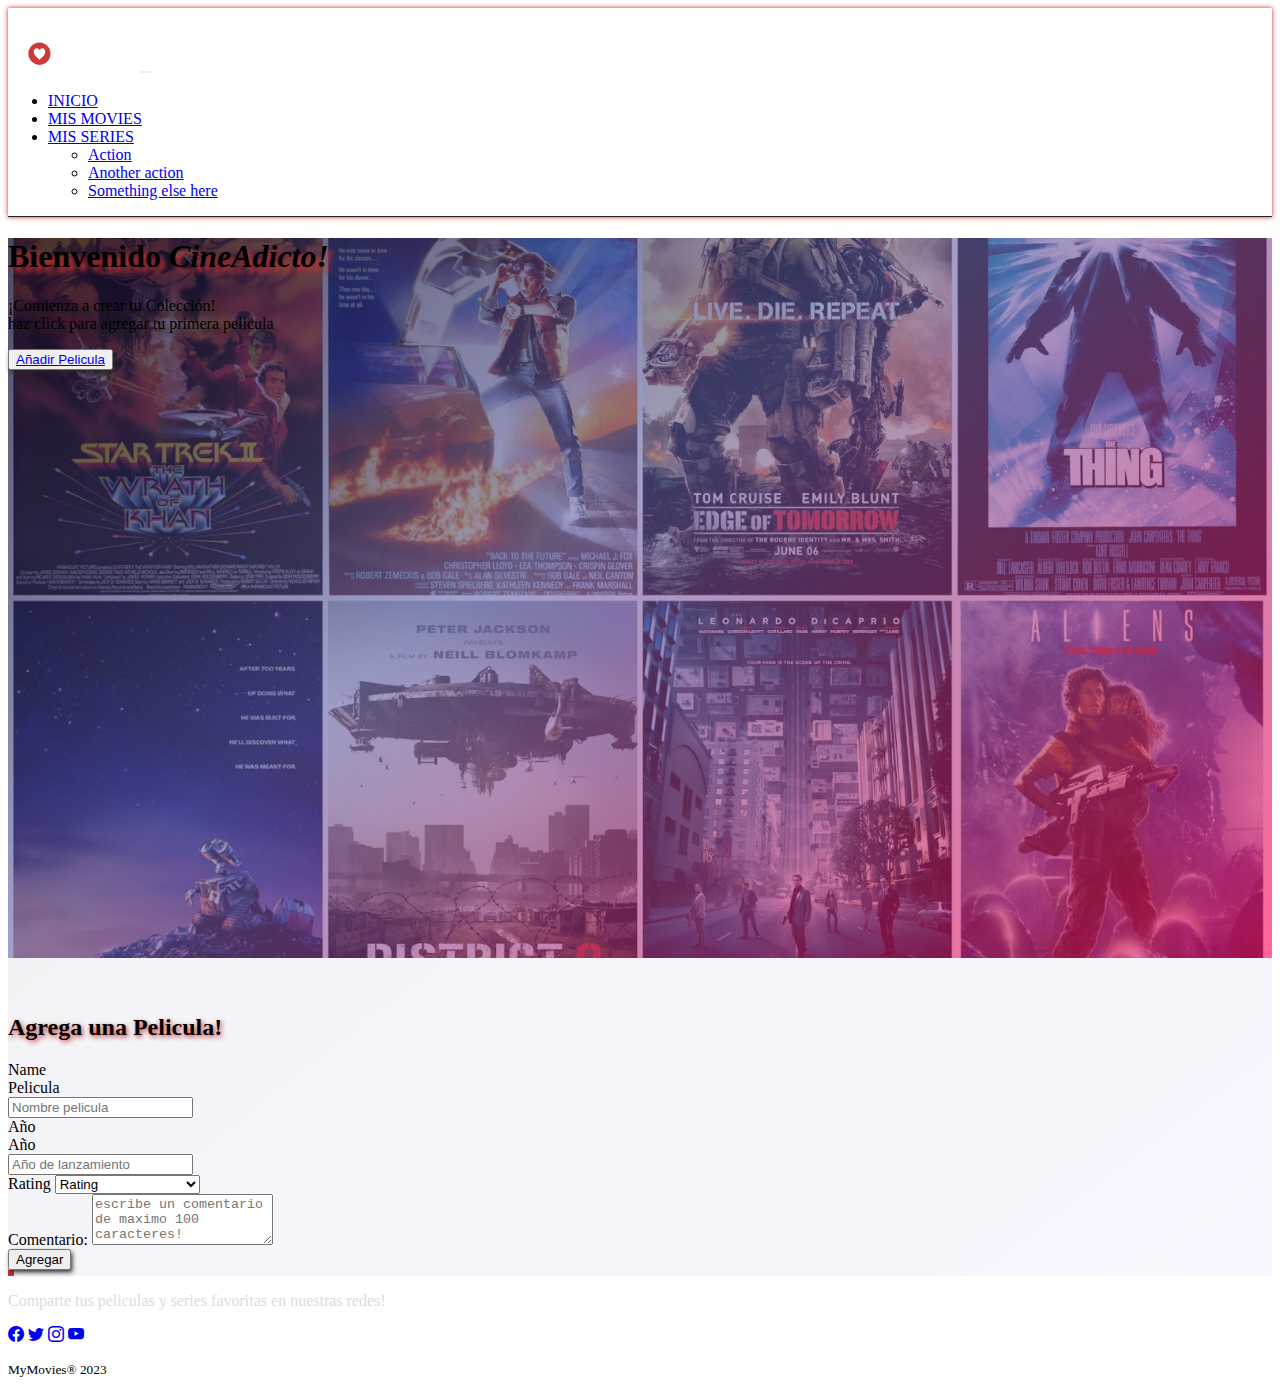
<file: index.html>
<!DOCTYPE html>
<html lang="en">
<head>
    <meta charset="UTF-8">
    <meta name="viewport" content="width=device-width, initial-scale=1.0">
    <title>MyMovies</title>
<link rel="stylesheet" href="styles.css" class="rel">
<link rel="icon" href="./img/favicon.png" class="rel">
<link href="https://cdn.jsdelivr.net/npm/bootstrap@5.3.0/dist/css/bootstrap.min.css" rel="stylesheet" integrity="sha384-9ndCyUaIbzAi2FUVXJi0CjmCapSmO7SnpJef0486qhLnuZ2cdeRhO02iuK6FUUVM" crossorigin="anonymous">
<link rel="stylesheet" href="https://cdn.jsdelivr.net/npm/bootstrap-icons@1.10.5/font/bootstrap-icons.css">
</head>
<body>
<!-- NAVBAR-->
  <nav class="navbar navbar-expand-lg bg-dark" data-bs-theme="dark">
    <div class="container-fluid">
      <a class="navbar-brand" href="#"><img src="img/logo-white.png" alt="my-movies-logo"></a>
      <button class="navbar-toggler" type="button" data-bs-toggle="collapse" data-bs-target="#navbarNavDropdown" aria-controls="navbarNavDropdown" aria-expanded="false" aria-label="Toggle navigation">
        <span class="navbar-toggler-icon "></span>
      </button>
      <div class="collapse navbar-collapse fw-bold d-lg-flex justify-content-lg-end" id="navbarNavDropdown">
        <ul class="navbar-nav">
          <li class="nav-item">
            <a class="nav-link active" aria-current="page" href="#">INICIO</a>
          </li>
          <li class="nav-item">
            <a class="nav-link" href="movies.html">MIS MOVIES</a>
          </li>
          <li class="nav-item">
            <a class="nav-link" href="series.html">MIS SERIES</a>
          </li>
            <ul class="dropdown-menu">
              <li><a class="dropdown-item" href="#">Action</a></li>
              <li><a class="dropdown-item" href="#">Another action</a></li>
              <li><a class="dropdown-item" href="#">Something else here</a></li>
            </ul>
          </li>
        </ul>
      </div>
    </div>
  </nav>

<!-- HERO IMAGE-->
<main class="bg-color">
  <section class="bg-hero-image">
    <article class="opacity-bg">
      <div class="hero-img-container d-flex flex-column justify-content-center align-items-center">
          <h1 class="fw-bold text-white fs-1">Bienvenido <i>CineAdicto!</i></h1>
          <p class="fw-bold text-white text-center fs-2">¡Comienza a crear tu Colección! <br> haz click para agregar tu primera pelicula</p>
          <button type="button" class="col-4 btn btn-primary btn-lg fw-bold text-uppercase"><a class="text-decoration-none text-white" href="#agrega-pelicula-header">Añadir Pelicula</a></button>
      </div>
    </article>
  </section>
<!-- FORMULARIO-->
<br><br>
<h2 id="agrega-pelicula-header" class="text-center fw-bold text-white fs-1">Agrega una Pelicula!</h2>
<h2 id="edita-pelicula-header" class="text-center fw-bold text-white fs-1">**Editando Pelicula**</h2>
<section class="container">
  <p id="errorMsg" class="pt-1"></p>
  <form onsubmit="addDataLocalStorage(event)" id ="movie-form" class="row gy-2 gx-3 align-items-center pt-2">
    <div class="col-6 input-group">
      <label class="visually-hidden rounded" for="autoSizingInput">Name</label>
      <div class="input-group-text">Pelicula</div>
      <input id="movie" type="text" class="form-control" id="autoSizingInput" placeholder="Nombre pelicula">
    </div>
    <div class="col-6">
      <label class="visually-hidden" for="autoSizingInputGroup">Año</label>
      <div class="input-group">
        <div class="input-group-text">Año</div>
        <input id="anio" type="text" class="form-control" id="autoSizingInputGroup" placeholder="Año de lanzamiento">
      </div>
      <div class="col-sm-5 py-2">
        <label class="visually-hidden" for="specificSizeSelect">Rating</label>
        <select class="form-select" id="specificSizeSelect"> 
          <option selected>Rating</option>
          <option value="<option>AMO <div>🤩</div></option>">AMO <div>🤩</div></option>
          <option value="<option>ME GUSTO<div>👍</div></option>">ME GUSTO<div>👍</div></option>
          <option value="<option>OBRA MAESTRA<div>💎</div></option>">OBRA MAESTRA<div>💎</div></option>
        </select>
      </div>
      <div class="col-12 mb-3">
        <label for="exampleFormControlTextarea1" class="form-label fw-bold">Comentario:</label>
        <textarea class="form-control" id="exampleFormControlTextarea1" rows="3" placeholder="escribe un comentario de maximo 100 caracteres!"></textarea>
      </div>     
      <div class="col-auto">
        <button type="submit" id="boton-form" class="btn btn-primary mb-5">Agregar</button>
        <button type="submit" id="boton-actualizar" onclick="updateDataOnClick(event)" class="btn btn-primary mb-5">Actualizar</button>
        <button type="reset" id="boton-cancelar" onclick="cancelUpdate()" class="btn btn-secondary mb-5 ms-1">Cancelar</button>
      </div>    
    </div>
  </form>
</section>
<section class="container">
<div class="alert alert-success col-9 col-sm-5 add-alert" role="alert">
  Pelicula agregada con exito! 
</div>
<div class="alert alert-success col-9 col-sm-5 edit-alert" role="alert">
  Pelicula editada con exito!
</div>
<div class="alert alert-danger col-9 col-md-7 delete-alert" role="alert">
  La pelicula ha sido eliminada de tu colección.
</div>
<div class="alert alert-warning col-9 col-md-7 warning-alert" role="alert">
  La pelicula que deseas agregar ya esta en tu lista. 
</div>
</section>
<!-- TABLE-->
<section class="container-md table-responsive">
<table class="table table-dark table-hover">
  <thead>
    <tr id="tableHeader" class="titles-table">
      <th scope="col"><img src="img/logo-white.png" alt="my-movies-logo"></th>
      <th scope="col">Año</th>
      <th scope="col">Rating</th>
      <th scope="col">Comentario</th>
      <th scope="col">Acción</th>
    </tr>
  </thead>
  <tbody id="cuerpo-lista"></tbody>
</table>
</section>


</main>

<!-- FOOTER-->

<footer class="bg-dark p-3">
    <div class="container text-center">
        <div class="col d-flex align-items-center justify-content-center">
          <p class="text-gray fw-bold text-uppercase mt-2">Comparte tus peliculas y series favoritas en nuestras redes!</p>
        </div>
        <div class="col border-warning my-md-2">
          <a class="social-hover" href="#"><i class="bi bi-facebook fs-2 p-1 text-white"></i></a>
          <a class="social-hover" href="#"><i class="bi bi-twitter fs-2 p-1 text-white"></i></a>
          <a class="social-hover" href="#"><i class="bi bi-instagram fs-2 p-1 text-white"></i></a>
          <a class="social-hover" href="#"><i class="bi bi-youtube fs-2 p-1 text-white"></i></a>
        </div>
        <p class="text-center text-white mt-4"><small>MyMovies® 2023</small></p>
  </div>
  </footer>


<script src="javascript.js"></script>
<script src="https://cdn.jsdelivr.net/npm/bootstrap@5.3.0/dist/js/bootstrap.bundle.min.js" integrity="sha384-geWF76RCwLtnZ8qwWowPQNguL3RmwHVBC9FhGdlKrxdiJJigb/j/68SIy3Te4Bkz" crossorigin="anonymous"></script>
</body>
</html>
</file>
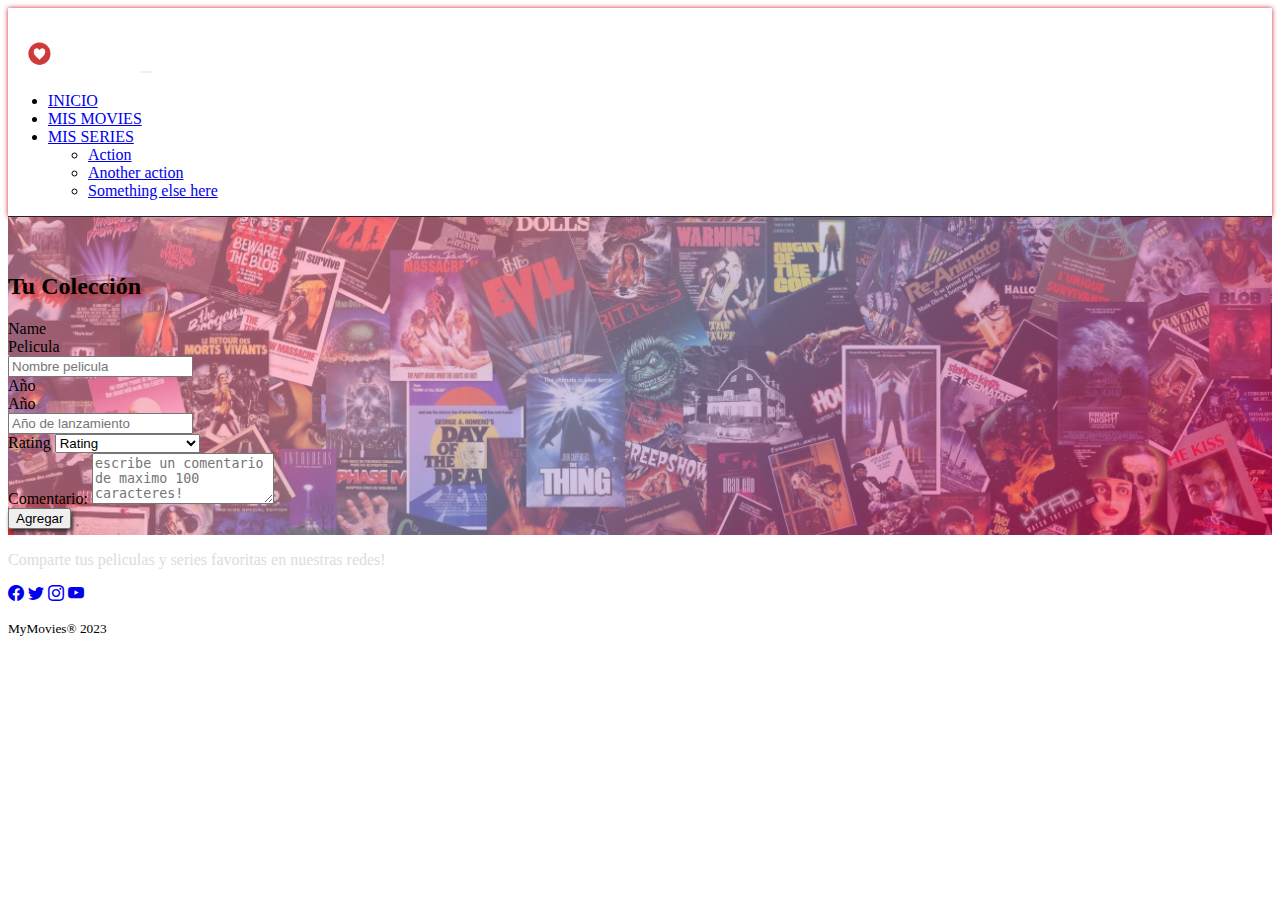
<file: movies.html>
<!DOCTYPE html>
<html lang="en">
<head>
    <meta charset="UTF-8">
    <meta name="viewport" content="width=device-width, initial-scale=1.0">
    <title>MisMovies</title>
<link rel="stylesheet" href="styles.css" class="rel">
<link rel="stylesheet" href="moviestyles.css" class="rel">
<link rel="icon" href="./img/favicon.png" class="rel">
<link href="https://cdn.jsdelivr.net/npm/bootstrap@5.3.0/dist/css/bootstrap.min.css" rel="stylesheet" integrity="sha384-9ndCyUaIbzAi2FUVXJi0CjmCapSmO7SnpJef0486qhLnuZ2cdeRhO02iuK6FUUVM" crossorigin="anonymous">
<link rel="stylesheet" href="https://cdn.jsdelivr.net/npm/bootstrap-icons@1.10.5/font/bootstrap-icons.css">
</head>
<body>
<!-- NAVBAR-->
  <nav class="navbar navbar-expand-lg bg-dark" data-bs-theme="dark">
    <div class="container-fluid">
      <a class="navbar-brand" href="#"><img src="img/logo-white.png" alt="my-movies-logo"></a>
      <button class="navbar-toggler" type="button" data-bs-toggle="collapse" data-bs-target="#navbarNavDropdown" aria-controls="navbarNavDropdown" aria-expanded="false" aria-label="Toggle navigation">
        <span class="navbar-toggler-icon "></span>
      </button>
      <div class="collapse navbar-collapse fw-bold d-lg-flex justify-content-lg-end" id="navbarNavDropdown">
        <ul class="navbar-nav">
          <li class="nav-item">
            <a class="nav-link" aria-current="page" href="index.html">INICIO</a>
          </li>
          <li class="nav-item">
            <a class="nav-link active" href="movies.html">MIS MOVIES</a>
          </li>
          <li class="nav-item">
            <a class="nav-link" href="series.html">MIS SERIES</a>
          </li>
            <ul class="dropdown-menu">
              <li><a class="dropdown-item" href="#">Action</a></li>
              <li><a class="dropdown-item" href="#">Another action</a></li>
              <li><a class="dropdown-item" href="#">Something else here</a></li>
            </ul>
          </li>
        </ul>
      </div>
    </div>
  </nav>

  <!-- FORMULARIO-->
<main class="bg-color bg-image">
<div class="bg-image-opacity-layer">

<br><br>
<h2 id="agrega-pelicula-header" class="text-center fw-bold text-white fs-1 moviehtml-title">Tu Colección</h2>
<h2 id="edita-pelicula-header" class="text-center fw-bold text-white fs-1">**Editando Pelicula**</h2>
<section class="container">
  <p id="errorMsg" class="pt-1"></p>
  <form onsubmit="addDataLocalStorage(event)" id ="movie-form" class="row gy-2 gx-3 align-items-center pt-2">
    <div class="col-6 input-group">
      <label class="visually-hidden" for="autoSizingInput">Name</label>
      <div class="input-group-text ">Pelicula</div>
      <input id="movie" type="text" class="form-control" id="autoSizingInput" placeholder="Nombre pelicula">
    </div>
    <div class="col-6">
      <label class="visually-hidden" for="autoSizingInputGroup">Año</label>
      <div class="input-group">
        <div class="input-group-text">Año</div>
        <input id="anio" type="text" class="form-control" id="autoSizingInputGroup" placeholder="Año de lanzamiento">
      </div>
      <div class="col-sm-5 py-2">
        <label class="visually-hidden" for="specificSizeSelect">Rating</label>
        <select class="form-select" id="specificSizeSelect"> 
          <option selected>Rating</option>
          <option value="<option>AMO <div>🤩</div></option>">AMO <div>🤩</div></option>
          <option value="<option>ME GUSTO<div>👍</div></option>">ME GUSTO<div>👍</div></option>
          <option value="<option>OBRA MAESTRA<div>💎</div></option>">OBRA MAESTRA<div>💎</div></option>
        </select>
      </div>
      <div class="col-12 mb-3">
        <label for="exampleFormControlTextarea1" class="form-label fs-4 fw-bold text-white comment-shadow">Comentario:</label>
        <textarea class="form-control" id="exampleFormControlTextarea1" rows="3" placeholder="escribe un comentario de maximo 100 caracteres!"></textarea>
      </div>     
      <div class="col-auto">
        <button type="submit" id="boton-form" class="btn btn-primary mb-5">Agregar</button>
        <button type="submit" id="boton-actualizar" onclick="updateDataOnClick(event)" class="btn btn-primary mb-5">Actualizar</button>
        <button type="reset" id="boton-cancelar" onclick="cancelUpdate()" class="btn btn-secondary mb-5 ms-1">Cancelar</button>
      </div>    
    </div>
  </form>
</section>
<section class="container">
<div class="alert alert-success col-9 col-sm-5 add-alert" role="alert">
  Pelicula agregada con exito! 
</div>
<div class="alert alert-success col-9 col-sm-5 edit-alert" role="alert">
  Pelicula editada con exito!
</div>
<div class="alert alert-danger col-9 col-md-7 delete-alert" role="alert">
  La pelicula ha sido eliminada de tu colección.
</div>
<div class="alert alert-warning col-9 col-md-7 warning-alert" role="alert">
  La pelicula que deseas agregar ya esta en tu lista. 
</div>
</section>
<!-- TABLE-->
<section class="container-md table-responsive">
<table class="table table-dark table-hover">
  <thead>
    <tr id="tableHeader" class="titles-table">
      <th scope="col"><img src="img/logo-white.png" alt="my-movies-logo"></th>
      <th scope="col">Año</th>
      <th scope="col">Rating</th>
      <th scope="col">Comentario</th>
      <th scope="col">Acción</th>
    </tr>
  </thead>
  <tbody id="cuerpo-lista"></tbody>
</table>
</section>
</div>

</main>

<!-- FOOTER-->

<footer class="bg-dark p-3">
    <div class="container text-center">
        <div class="col d-flex align-items-center justify-content-center">
          <p class="text-gray fw-bold text-uppercase mt-2">Comparte tus peliculas y series favoritas en nuestras redes!</p>
        </div>
        <div class="col border-warning my-md-2">
          <a class="social-hover" href="#"><i class="bi bi-facebook fs-2 p-1 text-white"></i></a>
          <a class="social-hover" href="#"><i class="bi bi-twitter fs-2 p-1 text-white"></i></a>
          <a class="social-hover" href="#"><i class="bi bi-instagram fs-2 p-1 text-white"></i></a>
          <a class="social-hover" href="#"><i class="bi bi-youtube fs-2 p-1 text-white"></i></a>
        </div>
        <p class="text-center text-white mt-4"><small>MyMovies® 2023</small></p>
  </div>
  </footer>


<script src="javascript.js"></script>
<script src="https://cdn.jsdelivr.net/npm/bootstrap@5.3.0/dist/js/bootstrap.bundle.min.js" integrity="sha384-geWF76RCwLtnZ8qwWowPQNguL3RmwHVBC9FhGdlKrxdiJJigb/j/68SIy3Te4Bkz" crossorigin="anonymous"></script>
</body>
</html>
</file>
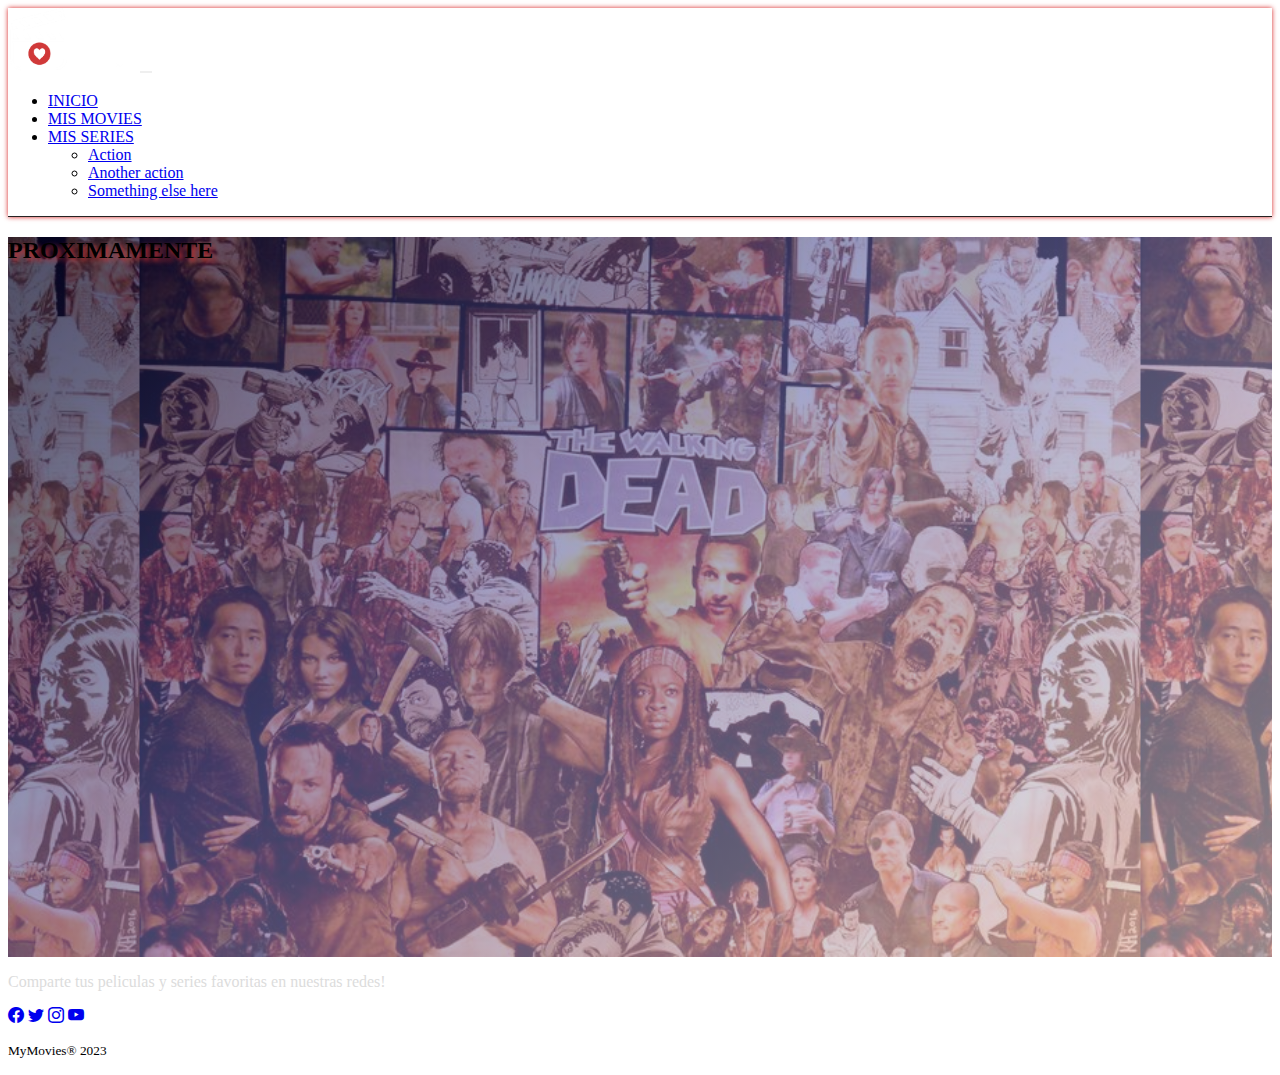
<file: series.html>
<!DOCTYPE html>
<html lang="en">
<head>
    <meta charset="UTF-8">
    <meta name="viewport" content="width=device-width, initial-scale=1.0">
    <title>MisSeries</title>
<link rel="stylesheet" href="styles.css" class="rel">
<link rel="stylesheet" href="moviestyles.css" class="rel">
<link rel="icon" href="./img/favicon.png" class="rel">
<link href="https://cdn.jsdelivr.net/npm/bootstrap@5.3.0/dist/css/bootstrap.min.css" rel="stylesheet" integrity="sha384-9ndCyUaIbzAi2FUVXJi0CjmCapSmO7SnpJef0486qhLnuZ2cdeRhO02iuK6FUUVM" crossorigin="anonymous">
<link rel="stylesheet" href="https://cdn.jsdelivr.net/npm/bootstrap-icons@1.10.5/font/bootstrap-icons.css">
</head>
<body>
<!-- NAVBAR-->
  <nav class="navbar navbar-expand-lg bg-dark" data-bs-theme="dark">
    <div class="container-fluid">
      <a class="navbar-brand" href="#"><img src="img/logo-white.png" alt="my-movies-logo"></a>
      <button class="navbar-toggler" type="button" data-bs-toggle="collapse" data-bs-target="#navbarNavDropdown" aria-controls="navbarNavDropdown" aria-expanded="false" aria-label="Toggle navigation">
        <span class="navbar-toggler-icon "></span>
      </button>
      <div class="collapse navbar-collapse fw-bold d-lg-flex justify-content-lg-end" id="navbarNavDropdown">
        <ul class="navbar-nav">
          <li class="nav-item">
            <a class="nav-link" aria-current="page" href="index.html">INICIO</a>
          </li>
          <li class="nav-item">
            <a class="nav-link" href="movies.html">MIS MOVIES</a>
          </li>
          <li class="nav-item">
            <a class="nav-link active" href="series.html">MIS SERIES</a>
          </li>
            <ul class="dropdown-menu">
              <li><a class="dropdown-item" href="#">Action</a></li>
              <li><a class="dropdown-item" href="#">Another action</a></li>
              <li><a class="dropdown-item" href="#">Something else here</a></li>
            </ul>
          </li>
        </ul>
      </div>
    </div>
  </nav>

  <!-- FORMULARIO-->
<main class="series-container d-flex justify-content-center align-items-center series-img">

    <div class="opacity-container">
        <div class="container-proximamente d-flex justify-content-center align-items-center">
    <h2 id="agrega-pelicula-header" class="text-center fw-bold text-white fs-1 moviehtml-title">PROXIMAMENTE</h2>
        </div>
    </div>

</main>

<!-- FOOTER-->

<footer class="bg-dark p-3">
    <div class="container text-center">
        <div class="col d-flex align-items-center justify-content-center">
          <p class="text-gray fw-bold text-uppercase mt-2">Comparte tus peliculas y series favoritas en nuestras redes!</p>
        </div>
        <div class="col border-warning my-md-2">
          <a class="social-hover" href="#"><i class="bi bi-facebook fs-2 p-1 text-white"></i></a>
          <a class="social-hover" href="#"><i class="bi bi-twitter fs-2 p-1 text-white"></i></a>
          <a class="social-hover" href="#"><i class="bi bi-instagram fs-2 p-1 text-white"></i></a>
          <a class="social-hover" href="#"><i class="bi bi-youtube fs-2 p-1 text-white"></i></a>
        </div>
        <p class="text-center text-white mt-4"><small>MyMovies® 2023</small></p>
  </div>
  </footer>


<script src="javascript.js"></script>
<script src="https://cdn.jsdelivr.net/npm/bootstrap@5.3.0/dist/js/bootstrap.bundle.min.js" integrity="sha384-geWF76RCwLtnZ8qwWowPQNguL3RmwHVBC9FhGdlKrxdiJJigb/j/68SIy3Te4Bkz" crossorigin="anonymous"></script>
</body>
</html>
</file>
<file: styles.css>
/********************** Custom Properties **********************/
:root {
    --red-logo-color: #ce3131;
    --hero-img-opacity: linear-gradient(143deg, rgba(2,0,36,0.7) 0%, rgba(98,98,170,0.6) 42%, rgba(255,0,84,0.6) 100%);
    --hero-img-opacity-light: linear-gradient(143deg, rgba(229, 231, 246, 0.6) 30%, rgba(171, 171, 217, 0.6) 50%, rgba(255,0,84,0.6) 100%);
    --red-logo-color-hover: #5b2222;
    --bg-color: linear-gradient(143deg, rgba(220, 218, 218, 0.7) 0%, rgba(237, 236, 242, 0.6) 42%, rgba(244, 240, 254, 0.6) 100%);
}



/******************** Bootstrap styles ********************/

/*navbar*/
.navbar-brand img {
    height: 4rem;

}

.navbar-toggler {
border: none !important;
   
  }

.navbar {
    --bs-navbar-toggler-icon-bg: none;
    --bs-navbar-toggler-border-color: none;
    --bs-navbar-toggler-border-radius: none; 
    --bs-navbar-toggler-focus-width: none !important;
    --bs-navbar-toggler-transition: none !important;

    border-bottom: thin solid rgb(37, 35, 35);
    box-shadow: 0rem 0rem 0.3rem rgb(216, 33, 33);

}

.nav-link:hover {
    background-color: var(--red-logo-color);
}

/*hero image*/
.btn-primary {
    --bs-btn-bg: var(--red-logo-color) !important;
    --bs-btn-border-color: var(--red-logo-color) !important;
    --bs-btn-hover-bg: var(--red-logo-color-hover)!important;
    --bs-btn-hover-border-color: var(--red-logo-color-hover)!important;
    box-shadow: 0.1rem 0.2rem 0.3rem rgb(41, 37, 37);
  }

  .btn-secondary {
    --bs-btn-bg: rgb(190, 190, 190)!important;
    --bs-btn-border-color: rgb(190, 190, 190)!important;
    --bs-btn-hover-bg: rgb(201, 201, 201)!important;
    --bs-btn-hover-border-color: rgb(190, 190, 190)!important;
    box-shadow: 0.1rem 0.2rem 0.3rem rgb(81, 77, 77);
  }

/* table*/
.table-dark {
    border: medium solid var(--red-logo-color);
    border-color: var(--red-logo-color) !important;
  }
/******************** My style********************/

.bg-color {
    background: var(--bg-color);
}

h2 {
    text-shadow: 0.1rem 0.1rem 0.3rem rgb(193, 48, 48);
}

/*Hero image*/
.bg-hero-image {
    height:80vh;
    background-image: url(./img/moviecollection1.jpg);
    background-position: center;
    background-size: cover;
    background-repeat: no repeat;
    
    
}


.opacity-bg {
    height: inherit;
    background: var(--hero-img-opacity);
}

.hero-img-container {
    height: inherit;
}

.hero-img-container h1 {
    text-shadow: 0.3rem 0.3rem 0.3rem rgb(193, 48, 48);
}

.hero-img-container p {
    text-shadow: 0.3rem 0.3rem 0.3rem rgb(40, 35, 35);
}

/*table*/

#errorMsg {
    color:var(--red-logo-color);
}

.titles-table img {
    height: 4rem;
}

.imagen-movie {
    border: thin solid lightblue;
    height: 100px;
    width: 100px;
    background-size: contain;
    background-repeat: no-repeat;
}


/* footer */
.footer-container {
    height: 6rem;
}

.social-hover:hover {
    background-color: var(--red-logo-color);
}

.text-gray {
    color: gainsboro;
}


/******************** media Queries ********************/

@media (max-width: 576px) { 

.titles-table img {
    height: 2.5rem;
}

}
</file>
<file: moviestyles.css>
/********************** Custom Properties **********************/
:root {
    --red-logo-color: #ce3131;
    --hero-img-opacity: linear-gradient(143deg, rgba(2,0,36,0.7) 0%, rgba(98,98,170,0.6) 42%, rgba(233, 217, 222, 0.6) 100%);
    --hero-img-opacity-light: linear-gradient(143deg, rgba(251, 144, 173, 0.6) 30%, rgba(171, 171, 217, 0.6) 50%, rgba(255,0,84,0.6) 100%);
    --red-logo-color-hover: #5b2222;
    --bg-color: linear-gradient(143deg, rgba(220, 218, 218, 0.7) 0%, rgba(237, 236, 242, 0.6) 42%, rgba(244, 240, 254, 0.6) 100%);
}

/******************** Bootstrap styles ********************/

.bg-light {
    --bs-bg-opacity: 0.4 !important;
   /* background-color: rgba(var(--bs-light-rgb), var(--bs-bg-opacity)) !important; */
   background-color: rgba(var(--bs-light-rgb), var(--hero-img-opacity)) !important;
  }



/******************** My style********************/


/* bg-image movies.html*/

.moviehtml-title {
    text-shadow: 0.2rem 0.2rem 0.3rem rgb(193, 48, 48);
}



.bg-image {
    height:100%;
    background-image: url(./img/moviecollagemoviehtml.jpeg);
    background-position: center;
    background-size: cover;
    background-repeat: repeat;
    
}

.bg-image-opacity-layer {
    height: inherit;
    background: var(--hero-img-opacity-light);
}

.comment-shadow {
    text-shadow: 0.2rem 0.2rem 0.2rem rgb(193, 48, 48);
}


/** SERIES PROXIMAMENTE**/

.series-img {
    height: 80vh;
    background-image: url(./img/series.jpeg);
    background-position: center;
    background-size: contain;
    background-repeat: repeat;
    
}

.opacity-container {
    height: inherit;
    width: 100%;
    background: var(--hero-img-opacity);
}

.container-proximamente {
    height: 80vh;
}



/******************** media Queries ********************/


@media (max-width: 576px) { 

    .titles-table img {
        height: 2.5rem;
    }
    
    }
</file>
